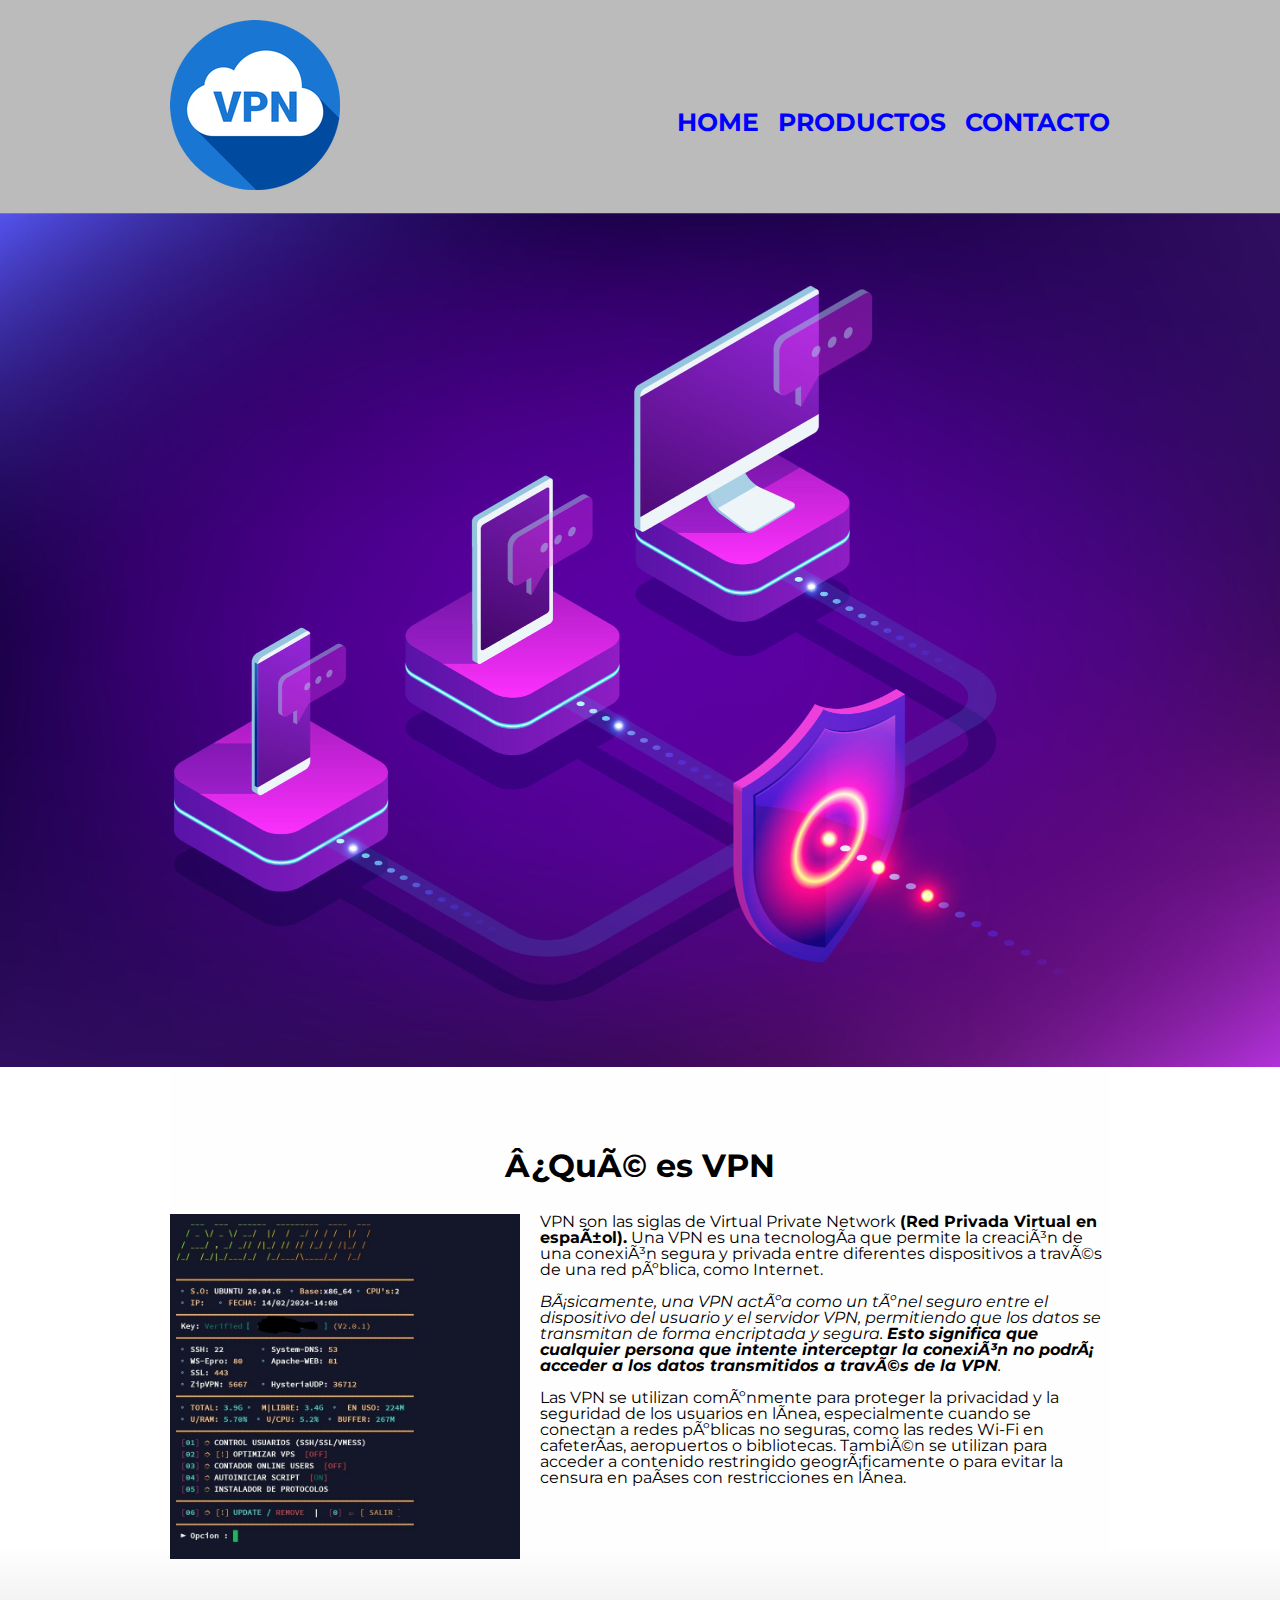
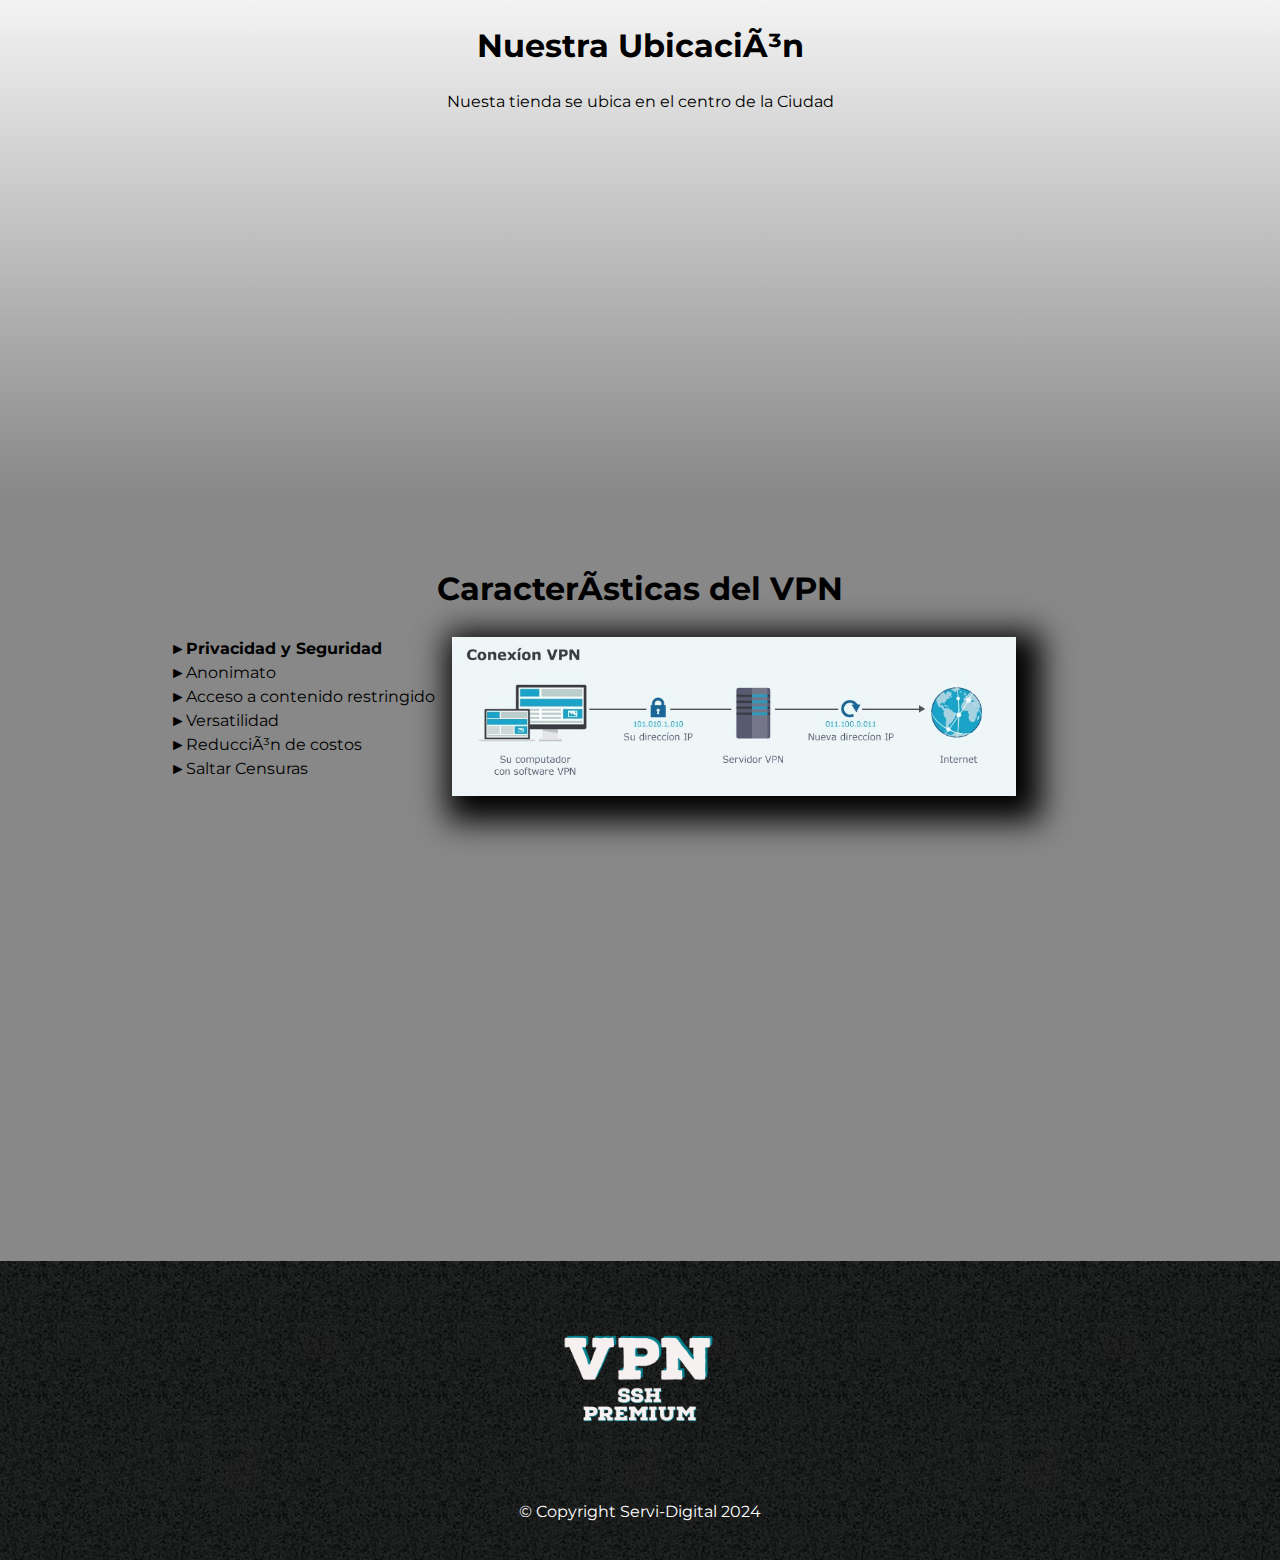
<file: index.html>
<!DOCTYPE html>

<html lang="es">

    <head>
        <meta charset = "UFT-8">
        <meta name="viewport" content="width=device-width">
        <title>Servidor VPN</title>
        <link rel="stylesheet" href="reset.css">
        <link rel="stylesheet" href="style.css">
        <link href="https://fonts.googleapis.com/css2?family=Montserrat:ital,wght@0,100..900;1,100..900&display=swap" rel="stylesheet">
    </head>

    <body>
        
        <header>
            <div class="caja">
                <h1><img src="imagenes/logopie.jpg"></h1>
        
                <nav>
                    <ul>
                        <li><a href="index.html">Home</a></li>
                        <li><a href="productos.html">Productos</a></li>
                        <li><a href="contacto.html">Contacto</a></li>
                    </ul>
                </nav>
            </div>

        </header>
        <img class="banner" src="img/banner.jpg">
        <main>
            <section class="principal">
            
                <h2 class="titulo-principal">¿Qué es VPN</h2>
                <img class="vps" src="imagenes/vps.jpeg" alt="imagen de la maquina virtual">
    
                <p>VPN son las siglas de Virtual Private Network <strong>(Red Privada Virtual en español).</strong> Una VPN es una tecnología que permite la creación de una conexión segura y privada entre diferentes dispositivos a través de una red pública, como Internet.</p>
        
                <p id="restringir"><em>Básicamente, una VPN actúa como un túnel seguro entre el dispositivo del usuario y el servidor VPN, permitiendo que los datos se transmitan de forma encriptada y segura. <strong>Esto significa que cualquier persona que intente interceptar la conexión no podrá acceder a los datos transmitidos a través de la VPN</strong>.</em></p>
        
                <p>Las VPN se utilizan comúnmente para proteger la privacidad y la seguridad de los usuarios en línea, especialmente cuando se conectan a redes públicas no seguras, como las redes Wi-Fi en cafeterías, aeropuertos o bibliotecas. También se utilizan para acceder a contenido restringido geográficamente o para evitar la censura en países con restricciones en línea.</p>
    
            </section>

            <section class="mapa">

                <h3 class="titulo-principal">Nuestra Ubicación</h3>
                <p> Nuesta tienda se ubica en el centro de la Ciudad</p>
                <div class="mapa-contenido">
                    <iframe src="https://www.google.com/maps/embed?pb=!1m18!1m12!1m3!1d123536.74840884333!2d-90.57496278042352!3d14.626205572229571!2m3!1f0!2f0!3f0!3m2!1i1024!2i768!4f13.1!3m3!1m2!1s0x8589a180655c3345%3A0x4a72c7815b867b25!2sCdad.%20de%20Guatemala!5e0!3m2!1ses-419!2sgt!4v1707959571955!5m2!1ses-419!2sgt" width="100%" height="300" style="border:0;" allowfullscreen="" loading="lazy" referrerpolicy="no-referrer-when-downgrade"></iframe>
                </div>                
            </section>
            <section class="caracteristicas">
    
                <h3 class="titulo-principal">Características del VPN</h3>

                <div class="vpn-caracteristicas">
                    <ul class="lista-caracteristicas">
                        <li class="items">Privacidad y Seguridad</li>
                        <li class="items">Anonimato</li>
                        <li class="items">Acceso a contenido restringido</li>
                        <li class="items">Versatilidad</li>
                        <li class="items">Reducción de costos</li>
                        <li class="items">Saltar Censuras</li>
                    </ul><img src="img/caracteristicasvpn.jpg" class="imagen-caracteristicas">  
                </div>
                <div class="video">
                    <iframe width="100%" height="315" src="https://www.youtube.com/embed/jUMyvdPyNFs?si=ycK0z75yKbA3hhXG" title="YouTube video player" frameborder="0" allow="accelerometer; autoplay; clipboard-write; encrypted-media; gyroscope; picture-in-picture; web-share" allowfullscreen></iframe>
                </div>
            </section>
        </main>            
        <footer>
            <img class="logoblanco2"  src="imagenes/logoblanco2.png">
            <p class="copyright">&copy Copyright Servi-Digital 2024</p>
        </footer>
    </body>


</html>
</file>
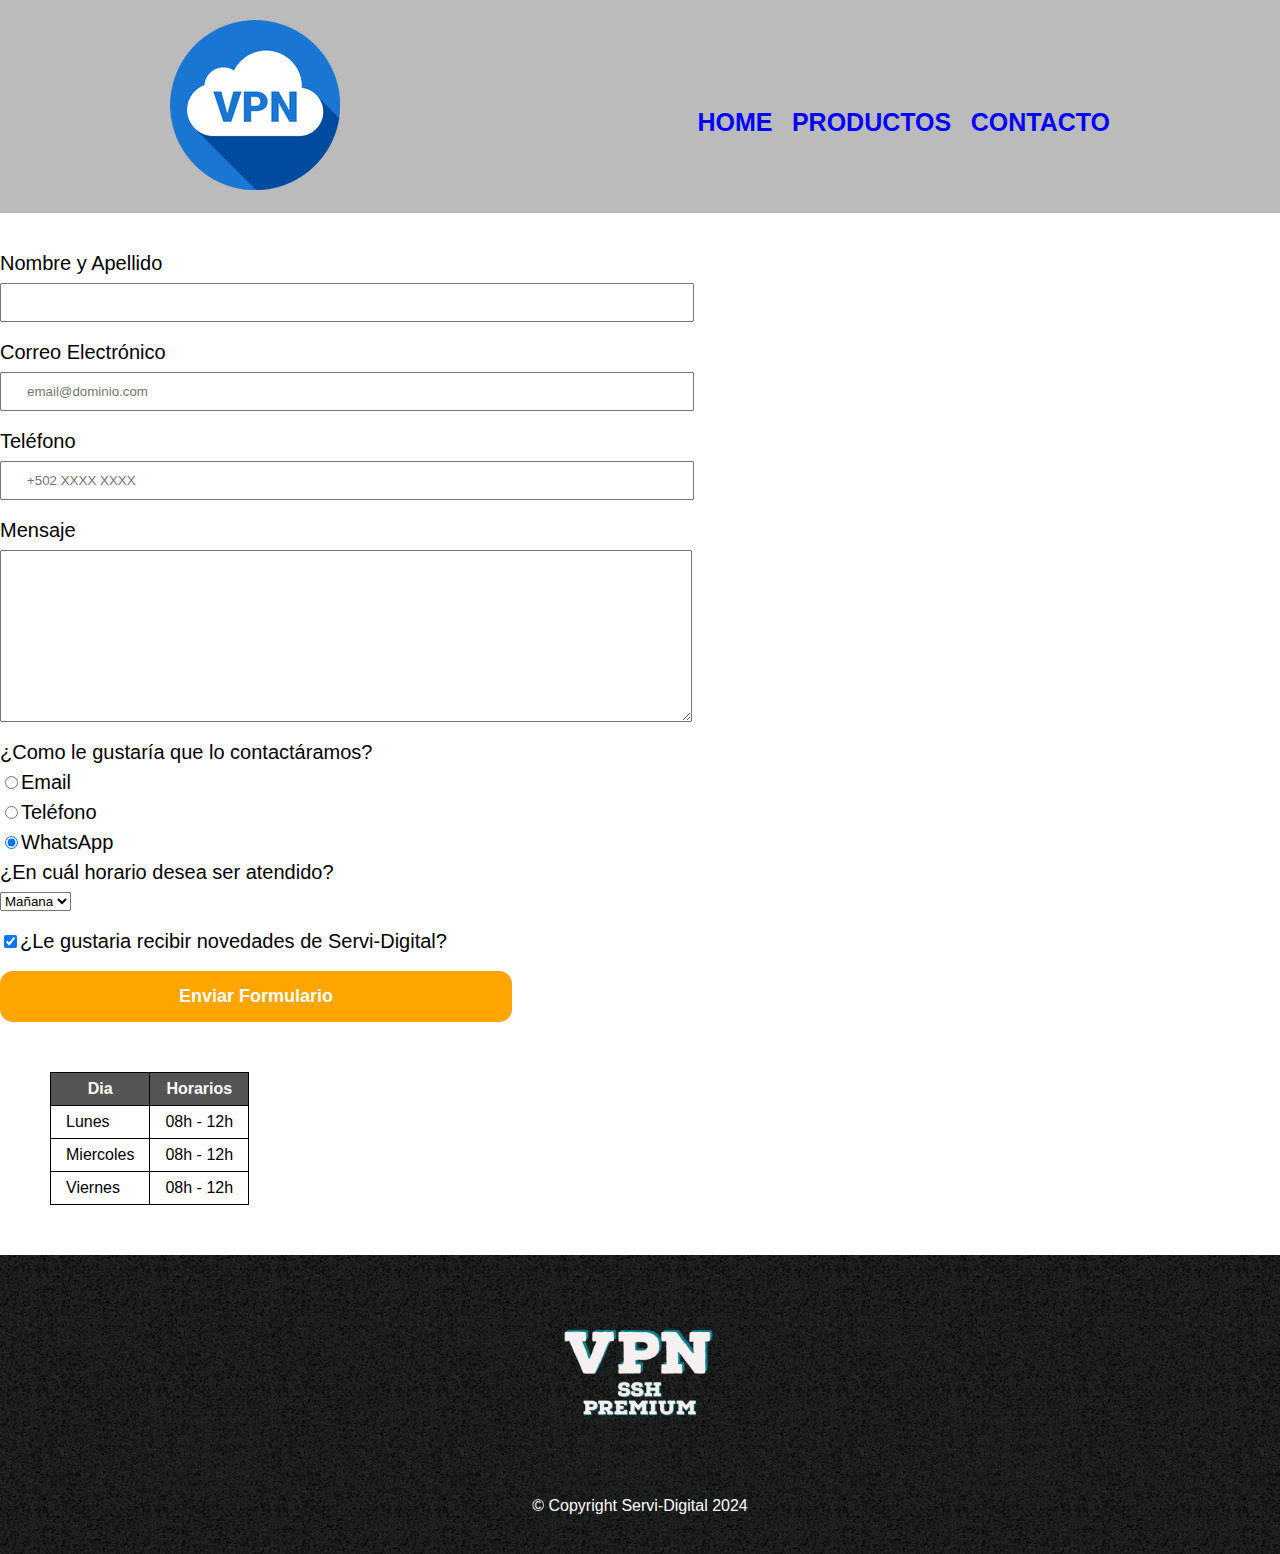
<file: contacto.html>
<!DOCTYPE html>

<html>

    <head>
        <meta charset="UTF-8">
        <title>Contacto - Servi-Digital</title>
        <link rel="stylesheet" href="reset.css">
        <link rel="stylesheet" href="style.css">
    </head>
    <body>
        <header>
            <div class="caja">
                <h1><img src="imagenes/logopie.jpg" alt="logo de la página Servi-Digital"></h1>
        
                <nav>
                    <ul>
                        <li><a href="index.html">Home</a></li>
                        <li><a href="productos.html">Productos</a></li>
                        <li><a href="contacto.html">Contacto</a></li>
                    </ul>
                </nav>
            </div>
       
        </header>
        <main>
            <form>
                <label for="nombreapellido">Nombre y Apellido</label>
                <input type="text" id="nombreapellido" class="input-padron" required>

                <label for="correoelectronico">Correo Electrónico</label>
                <input type="email" id="correoelectronico" class="input-padron" required placeholder="email@dominio.com">

                <label for="telefono">Teléfono</label>
                <input type="tel" id="telefono" class="input-padron" required placeholder="+502 XXXX XXXX">

                <label for="mensaje">Mensaje</label>
                <textarea cols="60" rows="10" id="mensaje" class="input-padron" required></textarea>

                <fieldset>
                    <legend>¿Como le gustaría que lo contactáramos?</legend>

                    <label for="radio-email"><input type="radio" name=" contacto" value="email" id="radio-correo">Email</label>
                   
                    
                    <label for="radio-telefono"><input type="radio" name="contacto" value="telefono" id="radio-telefono">Teléfono</label>
                    
    
                    <label for="radio-whatsapp"><input type="radio" name="contacto" value="whatsapp" id="radio-whatsapp" checked>WhatsApp</label>
                    
                </fieldset>

                <fieldset>
                    <legend>¿En cuál horario desea ser atendido?</legend>
                <select>
                    <option>Mañana</option>
                    <option>Tarde</option>
                    <option>Noche</option>
                </select>
                </fieldset>

                <label class="checkbox"><input type="checkbox" checked>¿Le gustaria recibir novedades de Servi-Digital?</label>

                <input type="submit" value="Enviar Formulario" class="enviar">

            </form>
            <!--NOTA trabajar con clases cuando se trabaja con varias tablas-->
            <table class="tablahorario">
                <thead>
                    <tr>
                        <th>Dia</th>
                        <th>Horarios</th>
                     </tr>
                </thead>
                <tbody>
                    <tr>
                        <td>Lunes</td>
                        <td>08h - 12h</td>
                    </tr>
    
                    <tr>
                        <td>Miercoles</td>
                        <td>08h - 12h</td>
                    </tr>
    
                    <tr>
                        <td>Viernes</td>
                        <td>08h - 12h</td>
                    </tr>
                </tbody>               
            </table>

        </main>    
        <footer>
            <img class="logoblanco2"  src="imagenes/logoblanco2.png" alt="logo de la página Servi-Digital">
            <p class="copyright">&copy Copyright Servi-Digital 2024</p>
        </footer>
    </body>
</html>
</file>
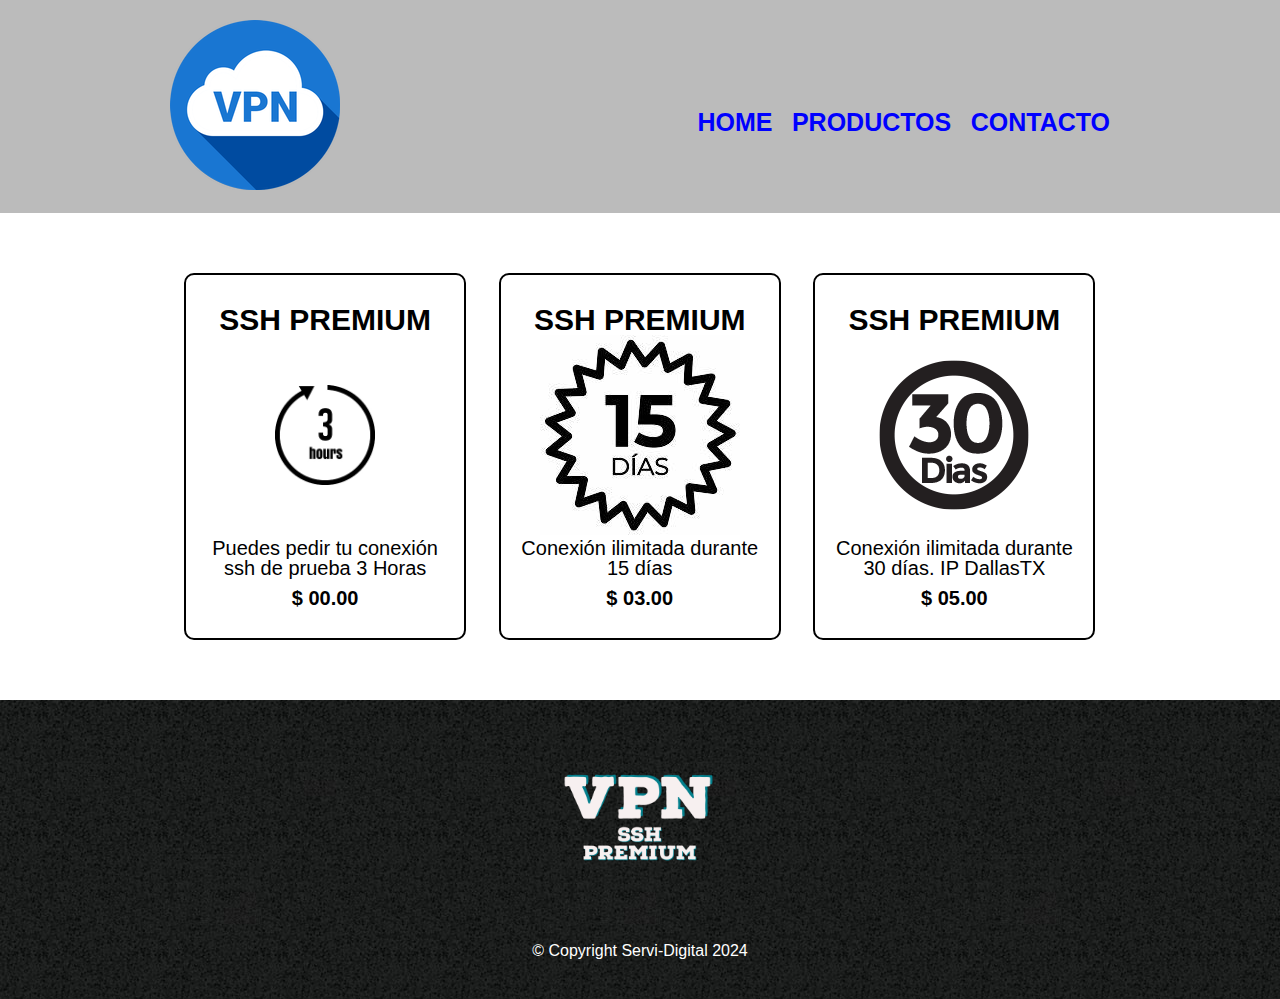
<file: productos.html>
<!DOCTYPE html>

<html>

    <head>
        <meta charset="UTF-8">
        <title>Ssh Tunnel - Servi-Digital</title>
        <link rel="stylesheet" href="reset.css">
        <link rel="stylesheet" href="style.css">
    </head>
    <body>
        <header>
            <div class="caja">
                <h1><img src="imagenes/logopie.jpg"></h1>
        
                <nav>
                    <ul>
                        <li><a href="index.html">Home</a></li>
                        <li><a href="productos.html">Productos</a></li>
                        <li><a href="contacto.html">Contacto</a></li>
                    </ul>
                </nav>
            </div>
       
        </header>

        <main>
            <ul class="productos">
                <li>
                    <h2>SSH PREMIUM</h2>
                    <img class="tamañoImagen" src="imagenes/3horas.jpg">
                    <p class="producto-descripcion">Puedes pedir tu conexión ssh de prueba 3 Horas</p>
                    <p class="producto-precio">$ 00.00</p>
                </li>
                <li>
                    <h2>SSH PREMIUM</h2>
                    <img src="imagenes/15diass.jpg">
                    <p class="producto-descripcion">Conexión ilimitada durante 15 días</p>
                    <p class="producto-precio">$ 03.00</p>
                </li>
                <li>
                    <h2>SSH PREMIUM </h2>
                    <img src="imagenes/30diass.jpg">
                    <p class="producto-descripcion">Conexión ilimitada durante 30 días. IP DallasTX</p>
                    <p class="producto-precio">$ 05.00</p>
                </li>    
            </ul> 
        </main>

        <footer>
            <img class="logoblanco2"  src="imagenes/logoblanco2.png">
            <p class="copyright">&copy Copyright Servi-Digital 2024</p>
        </footer>
    </body>
</html>
</file>
<file: style.css>
body{
    font-family: "Montserrat", sans-serif;
}

header{
    background-color: #bbbbbb;
    padding: 20px 0;

}

.caja{
    width: 940px;
    position: relative;
    margin: 0 auto;

    
}

nav{
    position: absolute;
    top: 90px;
    right: 0;
}

nav li{
    display: inline;
    margin: 0 0 0 15px;
}

nav a{
    text-transform: uppercase;
    color: blue;
    font-weight: bold;
    font-size: 25px;
    text-decoration: none;
}

nav a:hover{
    color: #f78c19;
    text-decoration: underline;
}

.productos {
    width: 940px;
    margin: 0 auto;
    padding: 60px;
}

.tamañoImagen{
    width: 200px;
}

.productos li{
    display: inline-block;
    text-align: center;
    width: 30%;
    vertical-align: top;
    margin: 0 1.5%;
    padding: 30px 20px;
    box-sizing: border-box;
    border: 2px solid #000000;
    border-radius: 10px;
}

.productos li:hover{
    border-color:#c78c19;
}

.productos li:active{
    border-color:#088c19;
}

.productos li:hover h2{
    font-size: 33px;
}
.productos h2{
    font-size: 30px;
    font-weight: bold;
}

.producto-descripcion{
    font-size: 20px;
}

.producto-precio{
    font-size: 20px;
    font-weight: bold;
    margin-top: 10px;
}

footer{
    text-align: center;
    background: url(imagenes/bg.jpg);
    padding: 20px
}

.logoblanco2{
    width: 200px;

}

.copyright{
    color: white;
    font-size:16px;
    margin: 20px;
}

form{
    margin:40px 0;
}

form label, form legend{
    display: block;
    font-size: 20px;
    margin: 0 0 10px
}

.input-padron{
    display: block;
    margin:0 0 20px;
    padding: 10px 25px;
    width: 50%;
    
}

.checkbox{
    margin: 20px 0;
}

.enviar{
    width: 40%;
    padding: 15px 0;
    font-size: 18px;
    font-weight: bold;
    color: white;
    background: orange;
    border: none;
    border-radius: 13px;
    transition: 1s all;
    cursor: pointer;
}

.enviar:hover{
    background: orangered;
    transform: scale(1.2);
}

table{
    margin:50px 50px;
    
}

thead{
    background: #555555;
    color: white;
    font-weight: bold;
}


td, th{
    border: 1px solid #000000;
    padding: 8px 15px;
}

/*Aquí empieza el CSS de Home*/

.banner{
    width:100%;
}

.principal{
    padding: 3em 0;
    background: #FEFEFE;
    width: 940px;
    margin: 0 auto;
}

.titulo-principal{
    text-align: center;
    font-size: 2em;
    margin: 1em 0 1em;
    font-weight: bold;
    clear: left;
}

.principal p{
    margin: 0 0 1em;
}

.principal strong{
    font-weight: bold;
}

.principal em{
    font-style:italic;
}

.vps{
    width: calc(40% - 26px);
    float: left;
    margin: 0 20px 20px 0;

}

.mapa{
    padding:3em 0;
    background: linear-gradient(#FEFEFE, #888888);
}

.mapa p{
    margin: 0 0 2em;
    text-align: center;
}

.mapa-contenido{
    width: 940px;
    margin: 0 auto;
    
}

.caracteristicas{
    padding: 3em 0;
    background: #888888;
}

.vpn-caracteristicas{
    width: 940px;
    margin: 0 auto;
}

.lista-caracteristicas{
    width: 30%;
    display: inline-block;
    vertical-align: top;
}

.items{
    line-height: 1.5;
}

.items:before{
    content:"►";
}

.items:first-child{
    font-weight: bold;
}

.imagen-caracteristicas{
    width: 60%;
    transition: 420ms;
    box-shadow:10px 10px 30px 15px #000000;
}

.imagen-caracteristicas:hover{
    opacity: 0.3;
}

.video{
    width: 560px;
    margin: 3em auto;
}

@media screen and (max-width:480px){
   h1{
    text-align: center;
   }

   nav{
    position: static;
   }
    .caja, .principal, .mapa-contenido,.vpn-caracteristicas, .video{
    width: auto;
   }
   .lista-caracteristicas, .imagen-caracteristicas{
    width: 100%;
   }

}
</file>
